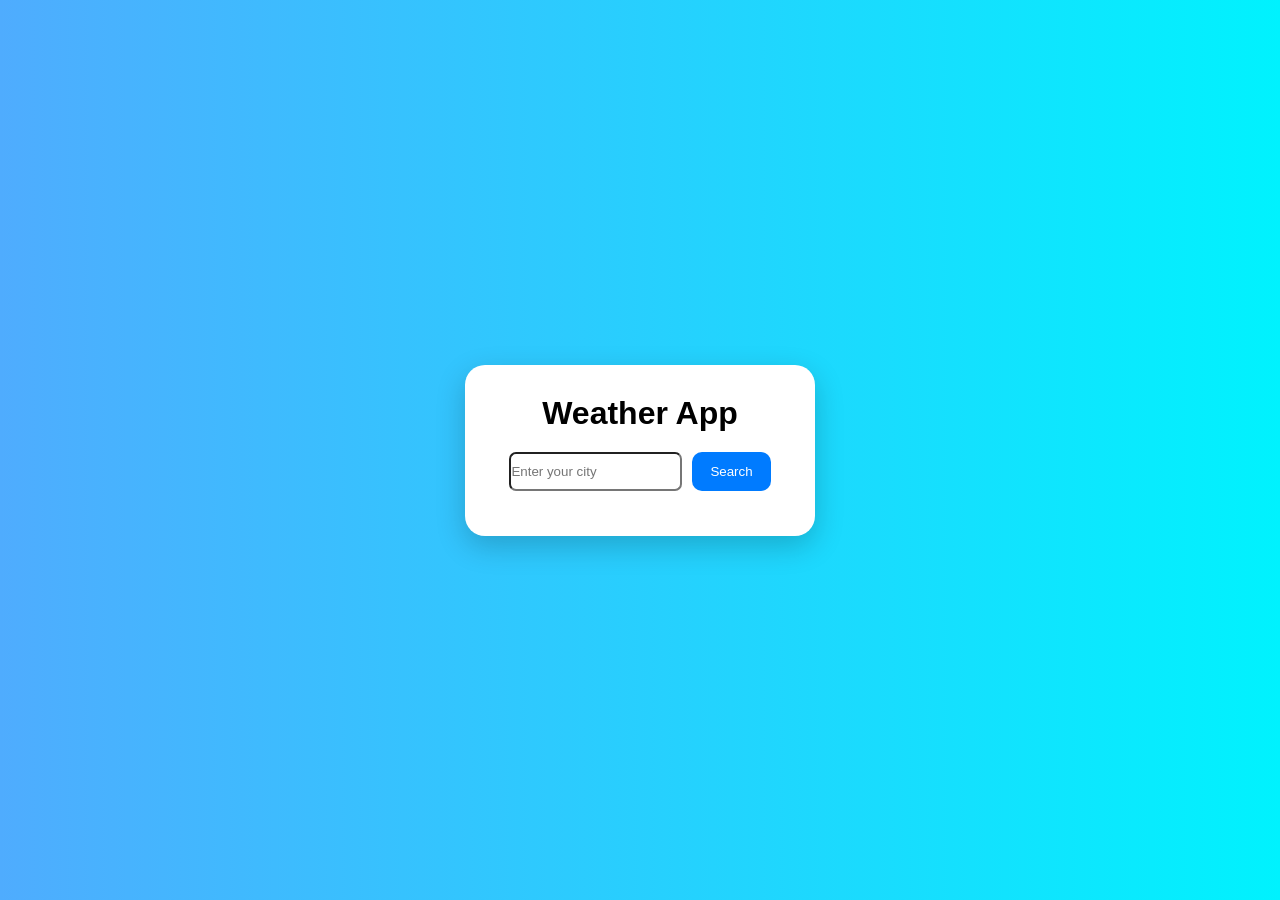
<file: WeatherApp/index.html>
<!DOCTYPE html>
<html lang="en">

<head>
    <meta charset="UTF-8">
    <meta name="viewport" content="width=device-width, initial-scale=1.0">
    <title>Weather App</title>

    <link rel="stylesheet" href="style.css">
</head>

<body>

    <div class="container">
        <h1>Weather App</h1>

        <div class="Search-box">
            <input type="text" id="cityInput" placeholder="Enter your city">
            <button id="searchBtn">Search</button>
        </div>

        <div id="weatherCard" class="weather-card">

            <h2 id="cityName"></h2>

            <img id="weatherIcon">

            <h1 id="temperature"></h1>

            <p id="description"></p>

            <div class="details"></div>

            <div>
                <h3>Humidity</h3>
                <p id="humidity"></p>
            </div>

            <div>
                <h3>Wind</h3>
                <p id="wind"></p>
            </div>
        </div>

        <p id="error"></p>

    </div>

     <script src="script.js"></script>

</body>

</html>
</file>
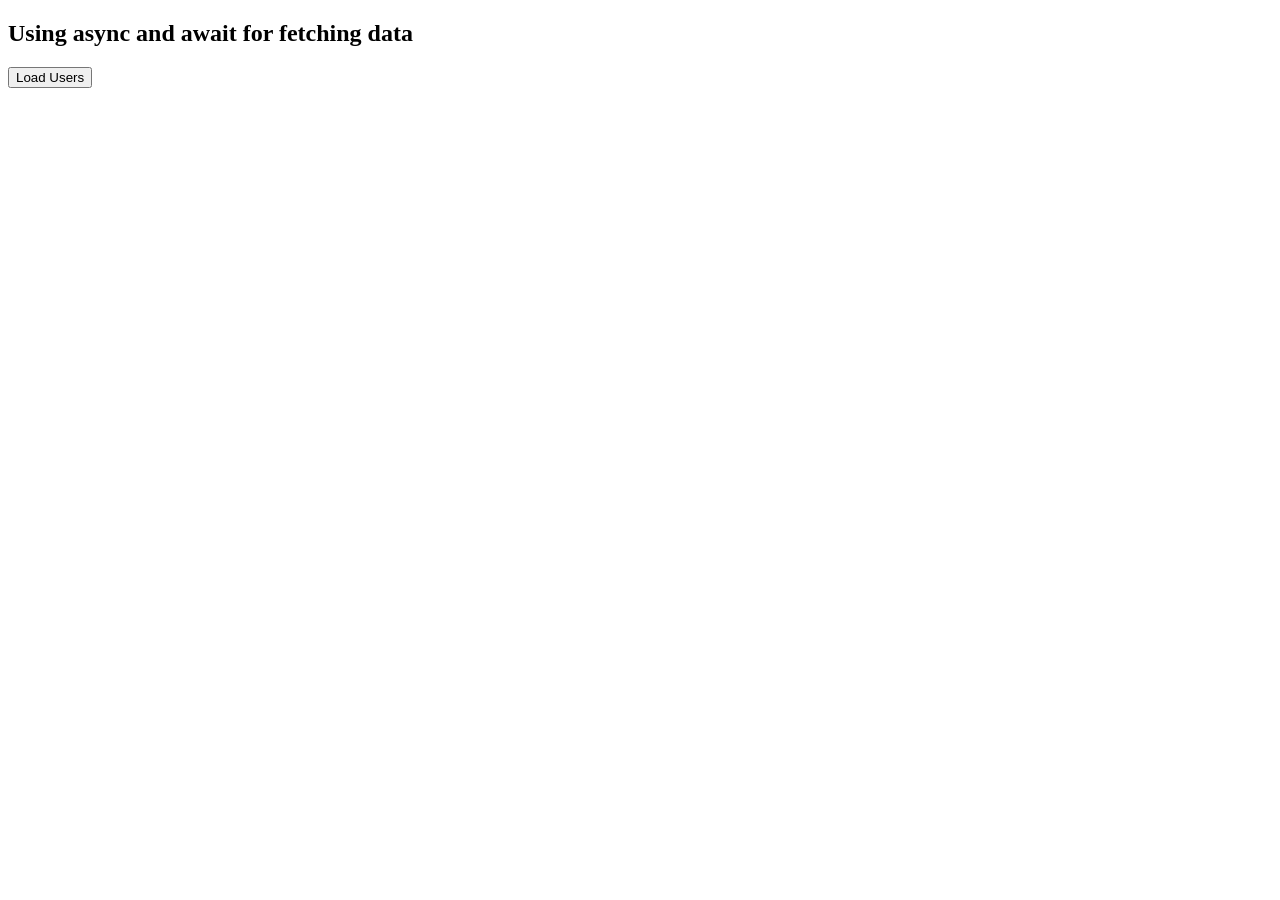
<file: FetchAPI/Aysnc_Await.html>
<!DOCTYPE html>
<html lang="en">

<head>
    <meta charset="UTF-8">
    <meta name="viewport" content="width=device-width, initial-scale=1.0">
    <title>Async and Await example</title>
</head>

<body>
    <h2>Using async and await for fetching data</h2>

    <button onclick="loadUsers()">Load Users</button>

    <ul id="users"></ul>

    <script>

        async function loadUsers() {
            try {
                const resp = await fetch('https://jsonplaceholder.typicode.com/users');

                const data = await resp.json();

                let output = '';

                data.forEach(user => {
                    output += `<li>${user.name}</li>`;
                });

                document.getElementById('users').innerHTML = output;
            } catch (error) {
                console.log(error);
            }
        }
    </script>
</body>

</html>
</file>
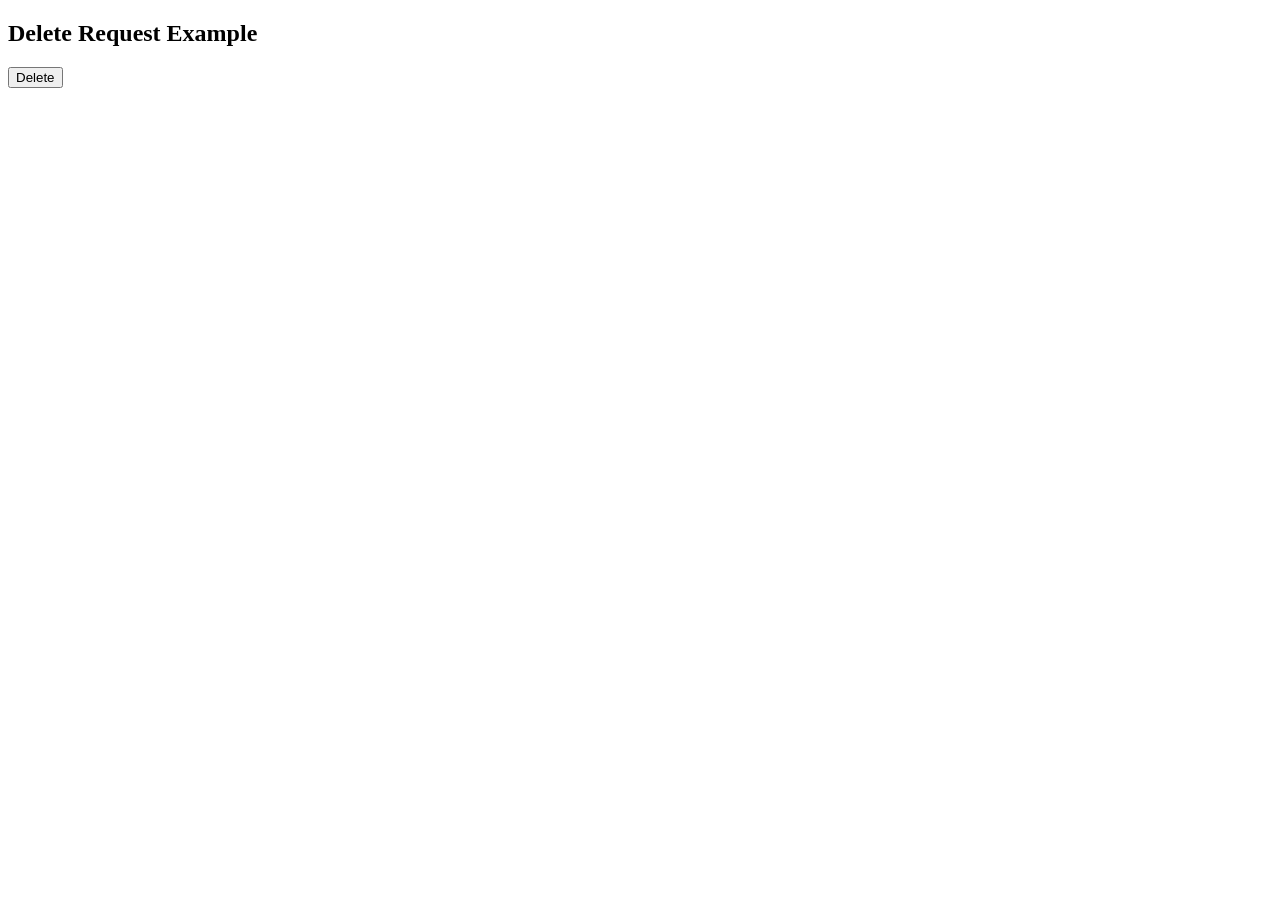
<file: FetchAPI/DeleteRequest.html>
<!DOCTYPE html>
<html lang="en">

<head>
    <meta charset="UTF-8">
    <meta name="viewport" content="width=device-width, initial-scale=1.0">
    <title>Delete Request Example</title>
</head>

<body>
    <h2>Delete Request Example</h2>

    <button onclick="deletePost()">Delete</button>

    <script>
        function deletePost() {
            fetch('https://jsonplaceholder.typicode.com/posts/1', {
                method: 'DELETE'
            }).then(res => {
                if (res.ok) {
                    alert("post deleted successfully");
                }
            }).catch(error => {
                console.log("Error: ", error);
            });
        }
    </script>
</body>

</html>
</file>
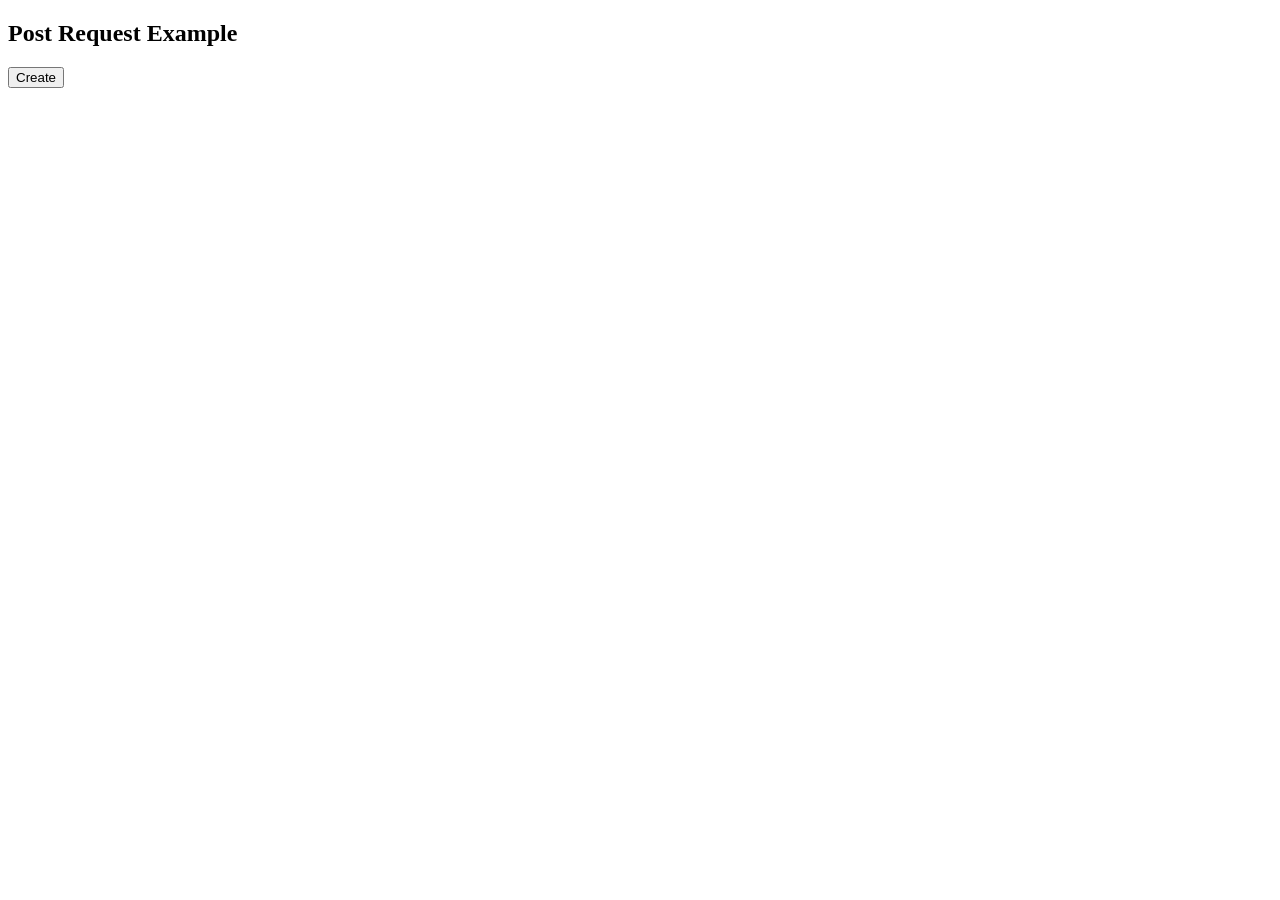
<file: FetchAPI/postRequest.html>
<!DOCTYPE html>
<html lang="en">

<head>
    <meta charset="UTF-8">
    <meta name="viewport" content="width=device-width, initial-scale=1.0">
    <title>Post Request Example</title>
</head>

<body>

    <h2>Post Request Example</h2>

    <button onclick="createPost()">Create</button>

    <div id="result"></div>

    <script>
        function createPost() {

            fetch('https://jsonplaceholder.typicode.com/posts', {
                method: 'POST',
                headers: {
                    'Content-Type': 'application/json'
                },
                body: JSON.stringify({
                    title: "javascript post example",
                    body: "this is a post request example using fetch api",
                    userId: 1
                })
            })
                .then(response => response.json())
                .then(data => {
                    console.log(data);
                    alert("post created successfully");
                }).catch(error => {
                    console.log("Error: ", error);
                });
        }
    </script>

</body>

</html>
</file>
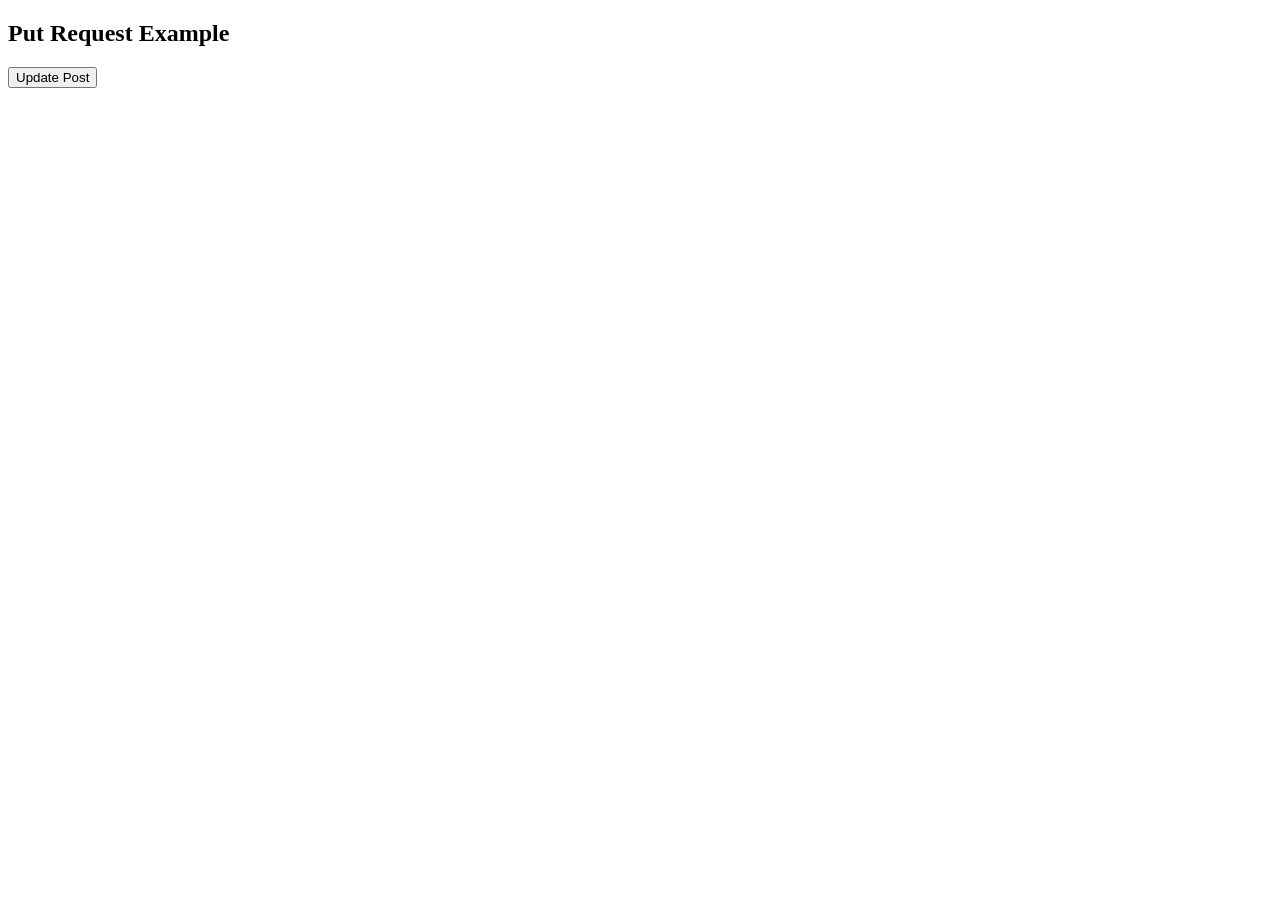
<file: FetchAPI/putRequest.html>
<!DOCTYPE html>
<html lang="en">

<head>
    <meta charset="UTF-8">
    <meta name="viewport" content="width=device-width, initial-scale=1.0">
    <title>Put Request Example</title>
</head>

<body>
    <h2>Put Request Example</h2>

    <button onclick="updatePost()">Update Post</button>

    <script>
        function updatePost() {
            fetch('https://jsonplaceholder.typicode.com/posts/1', {
                method: 'PUT',
                headers: {
                    'Content-Type': 'application/json'
                },
                body: JSON.stringify({
                    id: 1,
                    title: "Update Title",
                    body: "updated body content",
                    userId: 1
                })
            }).then(res => res.json()).then(data => {
                console.log(data);
                alert("post updated successfully");
            });
        }
    </script>
</body>

</html>
</file>
<file: WeatherApp/style.css>
* {
  margin: 0;
  padding: 0;
  box-sizing: border-box;
}

body {
  font-family: Arial, Helvetica, sans-serif;
  background: linear-gradient(to right, #4facfe, #00f2fe);
  height: 100vh;
  display: flex;
  justify-content: center;
  align-items: center;
}

.container {
  width: 350px;
  background: white;
  padding: 30px;
  border-radius: 20px;
  text-align: center;
  box-shadow: 0 10px 30px rgba(0, 0, 0, 0.2);
}

h1 {
  margin-bottom: 20px;
}

.Search-box {
  display: flex;
  gap: 10px;
  justify-content: center;
}

.Search-box button {
  padding: 12px 18px;

  border: none;

  background: #007bff;

  color: white;

  border-radius: 10px;

  cursor: pointer;
}

input{
  border-radius: 7px;
}
.Search-box button:hover {
  background: #0056b3;
}

.weather-card {
  margin-top: 20px;
  display: none;
}

.weather-card img {
  width: 100px;
}

.details {
  display: flex;
  justify-content: space-around;
  margin-top: 20px;
}

#error {
  color: red;
  margin-top: 15px;
}

#humidity{
  margin-bottom: 10px;
}
</file>
